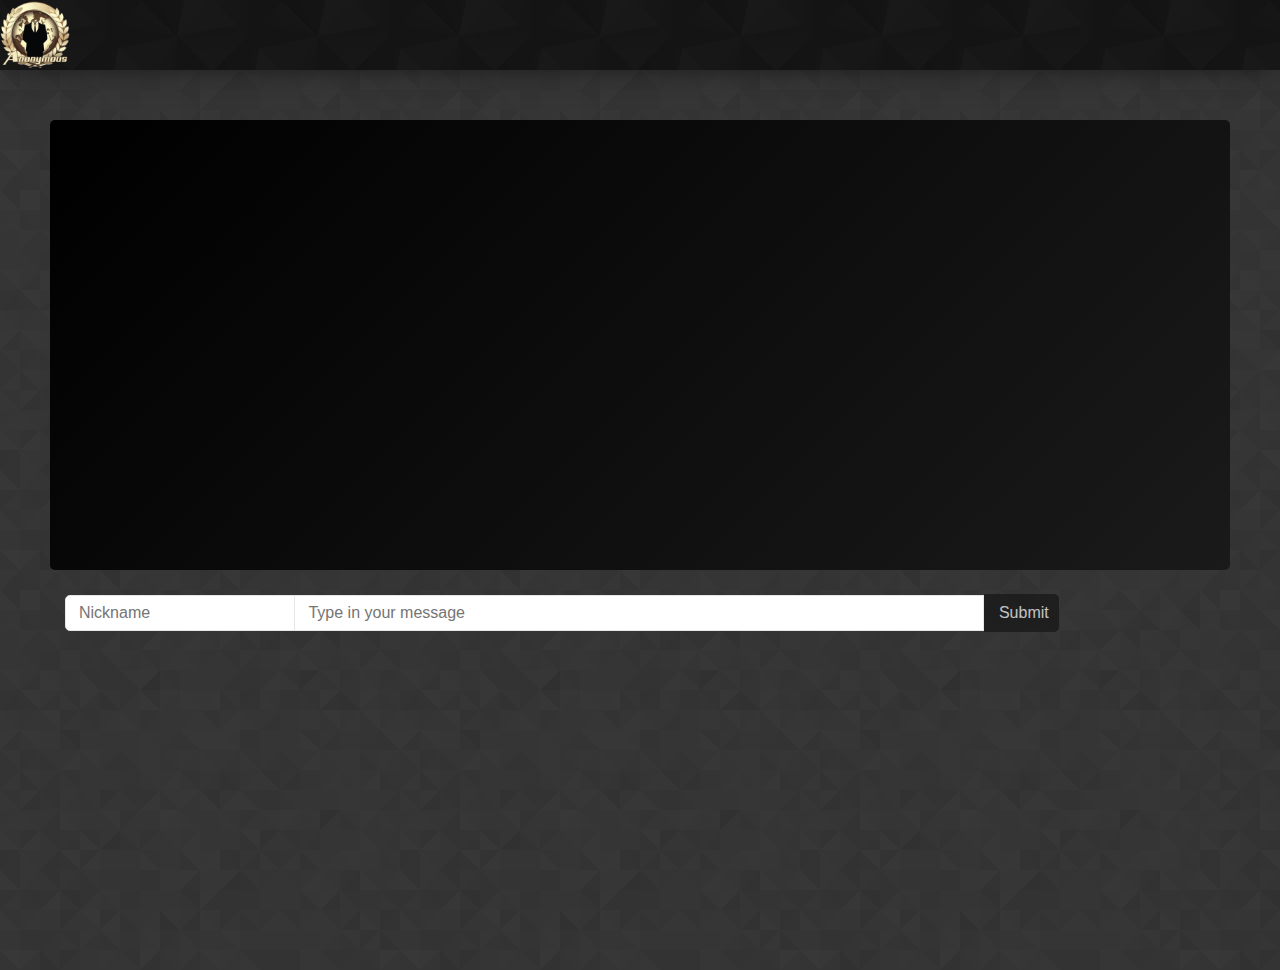
<file: home.html>
<!DOCTYPE html>
<html lang="en">
<head>
  <meta charset="UTF-8">
  <title>Notre super chat !</title>

  <!--<link rel="stylesheet" href="css/space_commaint.css">-->
  <link rel="stylesheet" href="css/style.css">
  <link rel="stylesheet" href="css/fonts.css">
  <link rel="stylesheet" href="https://cdn.jsdelivr.net/npm/bootstrap@5.0.0-alpha1/dist/css/bootstrap.min.css">
  <link rel="stylesheet" href="https://cdn.jsdelivr.net/npm/bootstrap@5.0.0-alpha1/dist/js/bootstrap.bundle.min.js">
  <link rel="stylesheet" href="https://cdnjs.cloudflare.com/ajax/libs/font-awesome/4.7.0/css/font-awesome.min.css">

  <link rel="stylesheet" href="https://maxcdn.bootstrapcdn.com/bootstrap/4.4.1/css/bootstrap.min.css">
  <script src="https://ajax.googleapis.com/ajax/libs/jquery/3.4.1/jquery.min.js"></script>
  <script src="https://cdnjs.cloudflare.com/ajax/libs/popper.js/1.16.0/umd/popper.min.js"></script>
  <script src="https://maxcdn.bootstrapcdn.com/bootstrap/4.4.1/js/bootstrap.min.js"></script>


</head>
<body>

  <div class="action">
    <div class="profil" onclick="menuToggle()">
        <img src="images/logo1.png" id="myimg">
    </div>
    <div class="menu">
        <h3 id="profil-user"> Anonymous </h3>
        <ul>
        <li> 
            <i class="fas fa-cog"></i> <a href="profil.php"> My profil </a> </li>
            <li> <i class="fas fa-cog"></i> <a href="home.html"> Anonymmes chat </a> </li>
            <li> <i class="fas fa-cog"></i> <a href="users.php"> chat with somme one </a> </li>

            <li> <i class="fas fa-cog"></i> <a href="server/php/logout.php" id="deconnection"> Logout </a> </li>			
          </ul>
    </div>
  </div>  
  <section class="chat" style="padding: 50px; " >
    <div class="messages">

    </div>
    <br>
    <div class="container-fluid modif"> 
      <form action="handler.php?task=write" method="POST" class="needs-validation" novalidate>

            <!-- <label for="firstName"> Email/Nom </label> -->
            <input class="form-contro myInput" type="text" name="author" id="author" placeholder="Nickname" required>
          

          <!-- <label for="pwd">Message:</label> -->
          <input class="form-contro myInput2" id="content" name="content" placeholder="Type in your message " required>

          <!--<div class="invalid-feedback">
            aucun message n'a éte sésie 
          </div>   -->
          <button type="submit" class="bt btn-primar myBtn" id="mail-check">Submit</button>

      </form>
    </div>
    <br>
    <div id="result"></div>
  </section>

  <script>
   
    (function() {
        'use strict';
        window.addEventListener('load', function() {
          // Get the forms we want to add validation styles to
          var forms = document.getElementsByClassName('needs-validation');
          // Loop over them and prevent submission
          var validation = Array.prototype.filter.call(forms, function(form) {
            form.addEventListener('submit', function(event) {
              if (form.checkValidity() === false) {
                event.preventDefault();
                event.stopPropagation();
              }
              form.classList.add('was-validated');
            }, false);
          });
        }, false);
      })();

  /**
     * Codons un chat en HTML/CSS/Javascript avec nos amis PHP et MySQL
     */

    /**
     * Il nous faut une fonction pour récupérer le JSON des
     * messages et les afficher correctement
     */
     function getMessages(){
      // 1. Elle doit créer une requête AJAX pour se connecter au serveur, et notamment au fichier handler.php
      const requeteAjax = new XMLHttpRequest();
      requeteAjax.open("GET", "server/handler.php");

      // 2. Quand elle reçoit les données, il faut qu'elle les traite (en exploitant le JSON) et il faut qu'elle affiche ces données au format HTML
      requeteAjax.onload = function(){
        const resultat = JSON.parse(requeteAjax.responseText);
        const html = resultat.reverse().map(function(message){
          
            
            
          return `<div class="message">
            <span class="date">${message.created_at.substring(0, 16)}</span>
            <span class="author">${message.author}</span> : 
            <span class="content">${message.content}</span>
          </div>
          `
        }).join('');
        const messages = document.querySelector('.messages');

        messages.innerHTML = html;
        messages.scrollTop = messages.scrollHeight;
      }

      // 3. On envoie la requête
      requeteAjax.send();
    }

    /**
     * Il nous faut une fonction pour envoyer le nouveau
     * message au serveur et rafraichir les messages
     */

    function postMessage(event){
      // 1. Elle doit stoper le submit du formulaire
      event.preventDefault();

      // 2. Elle doit récupérer les données du formulaire
      let author = document.querySelector('#author');
      let content = document.querySelector('#content');



      // 3. Elle doit conditionner les données
      const data = new FormData();
      data.append('author', author.value);
      data.append('content', content.value);

      // 4. Elle doit configurer une requête ajax en POST et envoyer les données
      const requeteAjax = new XMLHttpRequest();
      requeteAjax.open('POST', 'server/handler.php?task=write');
      
      requeteAjax.onload = function(){
        content.value = '';
        content.focus();
        getMessages();
      }

      requeteAjax.send(data);

      requeteAjax.onload = function () {
        const result = requeteAjax.responseText;
        const M = document.querySelector('#result');

        M.innerHTML += result;
        author.value = "";
        content.value = "";
      }
    }

    document.querySelector('form').addEventListener('submit', postMessage);

    /**
     * Il nous faut une intervale qui demande le rafraichissement
     * des messages toutes les 3 secondes et qui donne 
     * l'illusion du temps réel.
     */
    const interval = window.setInterval(getMessages, 3000);

    getMessages();
  
    let author = document.querySelector('#author');
    let content = document.querySelector('#content');

    //controle javaScript

    function menuToggle(argument) 
    {
        const toggleMenu = document.querySelector('.menu');
        toggleMenu.classList.toggle('active');
    }

  </script>

</body>
</html>
</file>
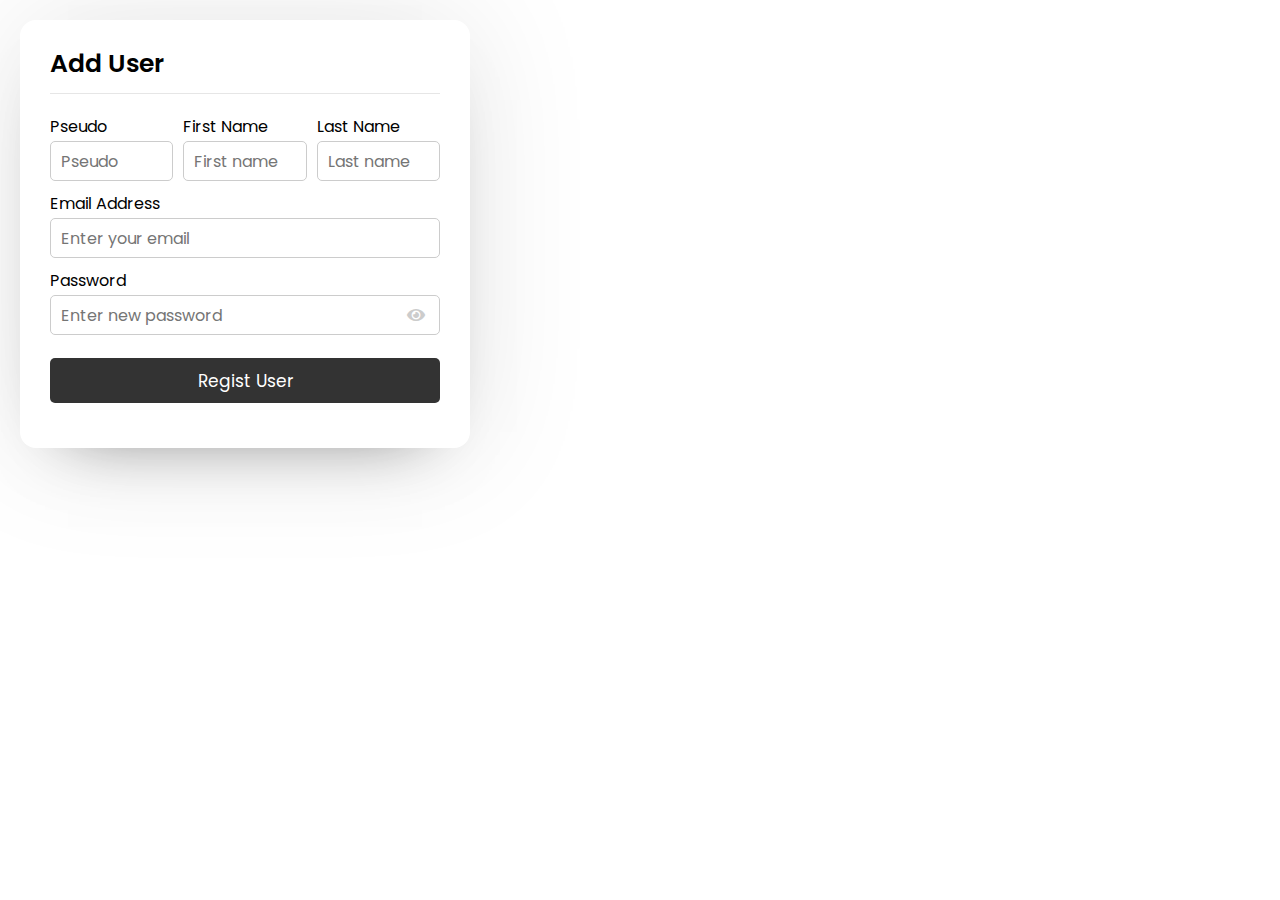
<file: server/Admin-S/login.html>
<!DOCTYPE html>
<!-- Coding By CodingNepal - youtube.com/codingnepal -->
<html lang="en">
<head>
  <meta charset="UTF-8">
  <meta name="viewport" content="width=device-width, initial-scale=1.0">
  <meta http-equiv="X-UA-Compatible" content="ie=edge">
  <title>Realtime Chat App | CodingNepal</title>
  <link rel="stylesheet" href="../../css/style-chat.css">
  <link rel="stylesheet" href="../../css/navbar.css">
  <link rel="stylesheet" href="https://cdnjs.cloudflare.com/ajax/libs/font-awesome/5.15.2/css/all.min.css"/>
</head>
<body>
  <div class="wrapper">
    <section class="form signup">
      <header>Add User</header>
      <form action="#" method="POST" enctype="multipart/form-data" autocomplete="off">
        <div class="error-text"></div>
        <div class="name-details">
          <div class="field input">
            <label> Pseudo </label>
            <input type="text" name="name_user" placeholder="Pseudo" required>
          </div>
          <div class="field input">
            <label>First Name</label>
            <input type="text" name="fname" placeholder="First name" required>
          </div>
          <div class="field input">
            <label>Last Name</label>
            <input type="text" name="lname" placeholder="Last name" required>
          </div>
        </div>
        <div class="field input">
          <label>Email Address</label>
          <input type="text" name="email" placeholder="Enter your email" required>
        </div>
        <div class="field input">
          <label>Password</label>
          <input type="password" name="password" placeholder="Enter new password" required>
          <i class="fas fa-eye"></i>
        </div>
        <div class="field button">
          <input type="submit" name="submit" value="Regist User">
        </div>
      </form>
    </section>
  </div>
  <script src="../../javascript/pass-show-hide.js"></script>
  <script>

    const form = document.querySelector(".signup form"),
    continueBtn = form.querySelector(".button input"),
    errorText = form.querySelector(".error-text");
    successText = form.querySelector(".success-text");

    
    form.onsubmit = (e)=>{
        e.preventDefault();
    }
    
    continueBtn.onclick = ()=>{
        let xhr = new XMLHttpRequest();
        xhr.open("POST", "signup.php", true);
        xhr.onload = ()=>{
          if(xhr.readyState === XMLHttpRequest.DONE){
              if(xhr.status === 200){
                  let data = xhr.response;
                  if(data === "success"){
                    successText.style.display = "block";
                    successText.textContent = data;
                  }else{
                    errorText.style.display = "block";
                    errorText.textContent = data;
                  }
              }
          }
        }
        let formData = new FormData(form);
        xhr.send(formData);
    }    
    
  </script>

</body>
</html>
</file>
<file: css/space_commaint.css>
body {
    background-color: #f7f6f6
}

.card {
    border: none;
    box-shadow: 5px 6px 6px 2px #e9ecef;
    border-radius: 4px
}

.dots {
    height: 4px;
    width: 4px;
    margin-bottom: 2px;
    background-color: #bbb;
    border-radius: 50%;
    display: inline-block
}

.badge {
    padding: 7px;
    padding-right: 9px;
    padding-left: 16px;
    box-shadow: 5px 6px 6px 2px #e9ecef
}

.user-img {
    margin-top: 4px
}

.check-icon {
    font-size: 17px;
    color: #c3bfbf;
    top: 1px;
    position: relative;
    margin-left: 3px
}

.form-check-input {
    margin-top: 6px;
    margin-left: -24px !important;
    cursor: pointer
}

.form-check-input:focus {
    box-shadow: none
}

.icons i {
    margin-left: 8px
}

.reply {
    margin-left: 12px
}

.reply small {
    color: #b7b4b4
}

.reply small:hover {
    color: green;
    cursor: pointer
}
</file>
<file: css/style.css>
.messages {
  background: linear-gradient(135deg,#000000,#1a1a1a);
  border-radius: 5px;
  padding: 1em;
  height: 50vh;
  overflow: auto;
}
  
.message {
  color: white;
  padding: 0.3em;
}

.date, .author {
  font-weight: bold;
}


#author {
  width: 20%;
}

#content {
  width: 60%;
}

.chat
{
  background: url('../images/prism.png');
  min-height: 100vh;
  height: auto;  
}
  
.message
{
  padding-top: 20px;
  overflow-x: hidden;
  height: auto;
}
::-webkit-scrollbar {
  width: 5px;
  opacity: 0.8;
}
/* Track */
::-webkit-scrollbar-track {
  box-shadow: 0 0 5px rgba(238, 234, 234, 0.2); 
  border-radius: 5px;
}
/* Handle */
::-webkit-scrollbar-thumb {
  background: rgb(177, 176, 175); 
  border-radius: 15px;
}
/* Handle on hover */
::-webkit-scrollbar-thumb:hover {
  opacity: 1;
}

.myInput
{
  font-size: 16px;
  padding: 5px 13px;
  border: 1px solid #e6e6e6;
  outline: none;
  border-radius: 5px 0 0 5px;
}
.myInput2
{
  margin: -5px;
  font-size: 16px;
  padding: 5px 13px;
  border: 1px solid #e6e6e6;
  outline: none;
}

.myBtn
{
  color: #fff;
  width: 75px;
  border: none;
  background: rgb(22, 22, 22);
  font-size: 16px;
  padding: 7px 15px;
  cursor: pointer;
  opacity: 0.7;
  border-radius: 0 5px 5px 0;
  transition: all 0.3s ease;
  cursor: pointer;
  outline: none;
}


.myBtn:hover {
  opacity: 1;
  pointer-events: auto;
}











/**********************************************************************************************************************************************/
.action
{
    position: relative;
    background: #111 url("../images/diagmonds.png");
    box-shadow: 2px 2px 29px -8px #111;
}

.action .profil
{
	width: 70px;
	height: 70px;
	border-radius: 50%;
	overflow: hidden;
	cursor: pointer;
}
.action .profil #myimg
{
	position: absolute;
	top: 0;
	left: 0;
	width: 70px;
	height: 70px;
	object-fit: cover;
}
.action .menu
{
	position: absolute;
	padding: 10px 20px;
	top: 80px;
	left: 10px;
	background: #F2E5B8;
	width: 200px;
	box-sizing: 0 5px 25px rgba(0,0,0,0.1) ;
	border-radius: 15px;
	transition: 0.5s;
	visibility: hidden;
	opacity: 0;
	z-index: 1000;
}
.action .menu.active
{
	visibility: visible;
	opacity: 1;

}


.action .menu h3
{
	width: 100%;
	text-align: center;
	font-size: 25px;
  cursor: pointer;
  text-shadow: #a09191;
	padding: 20px 0;
  font-family: 'POP';
	font-weight: normal;
	color: #555;
	line-height: 1.2em;
  color: #fff;
  text-shadow: 2px 2px #111;

}
.action .menu:before
{
	content: '';
	position: absolute;
	top: -5px;
	right: 150px;
	width: 20px;
	height: 20px;
	background: #F2E5B8  ;
  z-index: 0;
	transform: rotate(45deg);
}
.action .menu h3 span
{
	font-size: 13px;
	color:#cecece;
	font-weight: 400;
}
.action .menu ul li
{
	list-style: none;
	padding: 10px 0;
  font-size: 14px;
	display: flex;
	align-items: center;
}
.action .menu ul li i
{
	max-width: 20px;
	margin-right: 20px;
	opacity: 0.5;
	transition: 0.5s;
}
.action .menu ul li:hover i
{
	opacity: 1;
}
.action .menu ul li a
{
	display: inline-block;
	text-decoration: none; 
	color: #555;
	font-weight: 500;
	transition: 0.5s;
	cursor: pointer;
}
.action .menu ul li:hover a
{
	color:#232424;
}

#deconnection
{
	cursor: pointer;
}
</file>
<file: css/fonts.css>
@font-face {
    font-family: "mont";
    src: url('../fonts/Montserrat/Montserrat-Regular.ttf');
}
@font-face{
    font-family: "LATO";
    src: url('../fonts/Lato/Lato-Regular.ttf');
}

@font-face {
    font-family: "POP";
    src: url('../fonts/Poppins/Poppins-Regular.ttf');
}
</file>
<file: css/style-chat.css>
@import url('https://fonts.googleapis.com/css2?family=Poppins:wght@200;300;400;500;600;700&display=swap');
*{
  margin: 0;
  padding: 0;
  box-sizing: border-box;
  text-decoration: none;
  font-family: 'Poppins', sans-serif;
}
.container-chat{
  display: flex;
  align-items: center;
  justify-content: center;
  min-height: 100vh;
  padding: 0 10px;
  background: url("../images/prism.png");
}
.wrapper{
  background: #fff;
  max-width: 450px;
  width: 100%;
  border-radius: 16px;
  box-shadow: 0 0 128px 0 rgba(0,0,0,0.1),
              0 32px 64px -48px rgba(0,0,0,0.5);
  margin: 20px;
}

/* Login & Signup Form CSS Start */
.form{
  padding: 25px 30px;
}
.form header{
  font-size: 25px;
  font-weight: 600;
  padding-bottom: 10px;
  border-bottom: 1px solid #e6e6e6;
}
.form form{
  margin: 20px 0;
}
.form form .error-text{
  color: #721c24;
  padding: 8px 10px;
  text-align: center;
  border-radius: 5px;
  background: #f8d7da;
  border: 1px solid #f5c6cb;
  margin-bottom: 10px;
  display: none;
}
.form form .success-text{
  color: #2eda17;
  padding: 8px 10px;
  text-align: center;
  border-radius: 5px;
  background: #6bee6b;
  border: 1px solid #6bee6b;
  margin-bottom: 10px;
  display: none;
}
.form form .name-details{
  display: flex;
}
.form .name-details .field:first-child{
  margin-right: 10px;
}
.form .name-details .field:last-child{
  margin-left: 10px;
}
.form form .field{
  display: flex;
  margin-bottom: 10px;
  flex-direction: column;
  position: relative;
}
.form form .field label{
  margin-bottom: 2px;
}
.form form .input input{
  height: 40px;
  width: 100%;
  font-size: 16px;
  padding: 0 10px;
  border-radius: 5px;
  border: 1px solid #ccc;
}
.form form .field input{
  outline: none;
}
.form form .image input{
  font-size: 17px;
}
.form form .button input{
  height: 45px;
  border: none;
  color: #fff;
  font-size: 17px;
  background: #333;
  border-radius: 5px;
  cursor: pointer;
  margin-top: 13px;
}
.form form .field i{
  position: absolute;
  right: 15px;
  top: 70%;
  color: #ccc;
  cursor: pointer;
  transform: translateY(-50%);
}
.form form .field i.active::before{
  color: #333;
  content: "\f070";
}
.form .link{
  text-align: center;
  margin: 10px 0;
  font-size: 17px;
}
.form .link a{
  color: #333;
}
.form .link a:hover{
  text-decoration: underline;
}


/* Users List CSS Start */
.users{
  padding: 25px 30px;
}
.users header,
.users-list a{
  display: flex;
  align-items: center;
  padding-bottom: 20px;
  border-bottom: 1px solid #e6e6e6;
  justify-content: space-between;
}
.wrapper img{
  object-fit: cover;
  border-radius: 50%;
}
.users header img{
  height: 50px;
  width: 50px;
}
:is(.users, .users-list) .content{
  display: flex;
  align-items: center;
}
:is(.users, .users-list) .content .details{
  color: #000;
  margin-left: 20px;
}
:is(.users, .users-list) .details span{
  font-size: 18px;
  font-weight: 500;
}
.users header .logout{
  display: block;
  background: #333;
  color: #fff;
  outline: none;
  border: none;
  padding: 7px 15px;
  text-decoration: none;
  border-radius: 5px;
  font-size: 17px;
}
.users .search{
  margin: 20px 0;
  display: flex;
  position: relative;
  align-items: center;
  justify-content: space-between;
}
.users .search .text{
  font-size: 18px;
}
.users .search input{
  position: absolute;
  height: 42px;
  width: calc(100% - 50px);
  font-size: 16px;
  padding: 0 13px;
  border: 1px solid #e6e6e6;
  outline: none;
  border-radius: 5px 0 0 5px;
  opacity: 0;
  pointer-events: none;
  transition: all 0.2s ease;
}
.users .search input.show{
  opacity: 1;
  pointer-events: auto;
}
.users .search button{
  position: relative;
  z-index: 1;
  width: 47px;
  height: 42px;
  font-size: 17px;
  cursor: pointer;
  border: none;
  background: #fff;
  color: #333;
  outline: none;
  border-radius: 0 5px 5px 0;
  transition: all 0.2s ease;
}
.users .search button.active{
  background: #333;
  color: #fff;
}
.search button.active i::before{
  content: '\f00d';
}
.users-list{
  max-height: 350px;
  overflow-y: auto;
}
:is(.users-list, .chat-box)::-webkit-scrollbar{
  width: 0px;
}
.users-list a{
  padding-bottom: 10px;
  margin-bottom: 15px;
  padding-right: 15px;
  border-bottom-color: #f1f1f1;
}
.users-list a:last-child{
  margin-bottom: 0px;
  border-bottom: none;
}
.users-list a img{
  height: 40px;
  width: 40px;
}
.users-list a .details p{
  color: #67676a;
}
.users-list a .status-dot{
  font-size: 12px;
  color: #468669;
  padding-left: 10px;
}
.users-list a .status-dot.offline{
  color: #ccc;
}

/* Chat Area CSS Start */
.chat-area header{
  display: flex;
  align-items: center;
  padding: 18px 30px;
}
.chat-area header .back-icon{
  color: #333;
  font-size: 18px;
}
.chat-area header img{
  height: 45px;
  width: 45px;
  margin: 0 15px;
}
.chat-area header .details span{
  font-size: 17px;
  font-weight: 500;
}
.chat-box{
  position: relative;
  min-height: 500px;
  max-height: 500px;
  overflow-y: auto;
  padding: 10px 30px 20px 30px;
  background: #f7f7f7;
  box-shadow: inset 0 32px 32px -32px rgb(0 0 0 / 5%),
              inset 0 -32px 32px -32px rgb(0 0 0 / 5%);
}
.chat-box .text{
  position: absolute;
  top: 45%;
  left: 50%;
  width: calc(100% - 50px);
  text-align: center;
  transform: translate(-50%, -50%);
}
.chat-box .chat{
  margin: 15px 0;
}
.chat-box .chat p{
  word-wrap: break-word;
  padding: 8px 16px;
  box-shadow: 0 0 32px rgb(0 0 0 / 8%),
              0rem 16px 16px -16px rgb(0 0 0 / 10%);
}
.chat-box .outgoing{
  display: flex;
}
.chat-box .outgoing .details{
  margin-left: auto;
  max-width: calc(100% - 130px);
}
.outgoing .details p{
  background: #333;
  color: #fff;
  border-radius: 18px 18px 0 18px;
}
.chat-box .incoming{
  display: flex;
  align-items: flex-end;
}
.chat-box .incoming img{
  height: 35px;
  width: 35px;
}
.chat-box .incoming .details{
  margin-right: auto;
  margin-left: 10px;
  max-width: calc(100% - 130px);
}
.incoming .details p{
  background: #fff;
  color: #333;
  border-radius: 18px 18px 18px 0;
}
.typing-area{
  padding: 18px 30px;
  display: flex;
  justify-content: space-between;
}
.typing-area input{
  height: 45px;
  width: calc(100% - 58px);
  font-size: 16px;
  padding: 0 13px;
  border: 1px solid #e6e6e6;
  outline: none;
  border-radius: 5px 0 0 5px;
}
.typing-area button{
  color: #fff;
  width: 55px;
  border: none;
  outline: none;
  background: #333;
  font-size: 19px;
  cursor: pointer;
  opacity: 0.7;
  pointer-events: none;
  border-radius: 0 5px 5px 0;
  transition: all 0.3s ease;
}
.typing-area button.active{
  opacity: 1;
  pointer-events: auto;
}

/* Responive media query */
@media screen and (max-width: 450px) {
  .form, .users{
    padding: 20px;
  }
  .form header{
    text-align: center;
  }
  .form form .name-details{
    flex-direction: column;
  }
  .form .name-details .field:first-child{
    margin-right: 0px;
  }
  .form .name-details .field:last-child{
    margin-left: 0px;
  }

  .users header img{
    height: 45px;
    width: 45px;
  }
  .users header .logout{
    padding: 6px 10px;
    font-size: 16px;
  }
  :is(.users, .users-list) .content .details{
    margin-left: 15px;
  }

  .users-list a{
    padding-right: 10px;
  }

  .chat-area header{
    padding: 15px 20px;
  }
  .chat-box{
    min-height: 400px;
    padding: 10px 15px 15px 20px;
  }
  .chat-box .chat p{
    font-size: 15px;
  }
  .chat-box .outogoing .details{
    max-width: 230px;
  }
  .chat-box .incoming .details{
    max-width: 265px;
  }
  .incoming .details img{
    height: 30px;
    width: 30px;
  }
  .chat-area form{
    padding: 20px;
  }
  .chat-area form input{
    height: 40px;
    width: calc(100% - 48px);
  }
  .chat-area form button{
    width: 45px;
  }
}
</file>
<file: css/navbar.css>
.action
{
    position: relative;
    background: #111 url("../images/diagmonds.png");
    box-shadow: 2px 2px 29px -8px #111;
}

.action .profil
{
	width: 70px;
	height: 70px;
	border-radius: 50%;
	overflow: hidden;
	cursor: pointer;
}
.action .profil #myimg
{
	position: absolute;
	top: 0;
	left: 0;
	width: 70px;
	height: 70px;
	object-fit: cover;
}
.action .menu
{
	position: absolute;
	padding: 10px 20px;
	top: 80px;
	left: 10px;
	background: #F2E5B8;
	width: 200px;
	box-sizing: 0 5px 25px rgba(0,0,0,0.1) ;
	border-radius: 15px;
	transition: 0.5s;
	visibility: hidden;
	opacity: 0;
	z-index: 1000;
}
.action .menu.active
{
	visibility: visible;
	opacity: 1;

}


.action .menu h3
{
	width: 100%;
	text-align: center;
	font-size: 25px;
  cursor: pointer;
  text-shadow: #a09191;
	padding: 20px 0;
  font-family: 'POP';
	font-weight: normal;
	color: #555;
	line-height: 1.2em;
  color: #fff;
  text-shadow: 2px 2px #111;

}
.action .menu:before
{
	content: '';
	position: absolute;
	top: -5px;
	right: 150px;
	width: 20px;
	height: 20px;
	background: #F2E5B8  ;
  z-index: 0;
	transform: rotate(45deg);
}
.action .menu h3 span
{
	font-size: 13px;
	color:#cecece;
	font-weight: 400;
}
.action .menu ul li
{
	list-style: none;
	padding: 10px 0;
  font-size: 14px;
	display: flex;
	align-items: center;
}
.action .menu ul li i
{
	max-width: 20px;
	margin-right: 20px;
	opacity: 0.5;
	transition: 0.5s;
}
.action .menu ul li:hover i
{
	opacity: 1;
}
.action .menu ul li a
{
	display: inline-block;
	text-decoration: none; 
	color: #555;
	font-weight: 500;
	transition: 0.5s;
	cursor: pointer;
}
.action .menu ul li:hover a
{
	color:#232424;
}

#deconnection
{
	cursor: pointer;
}
</file>
